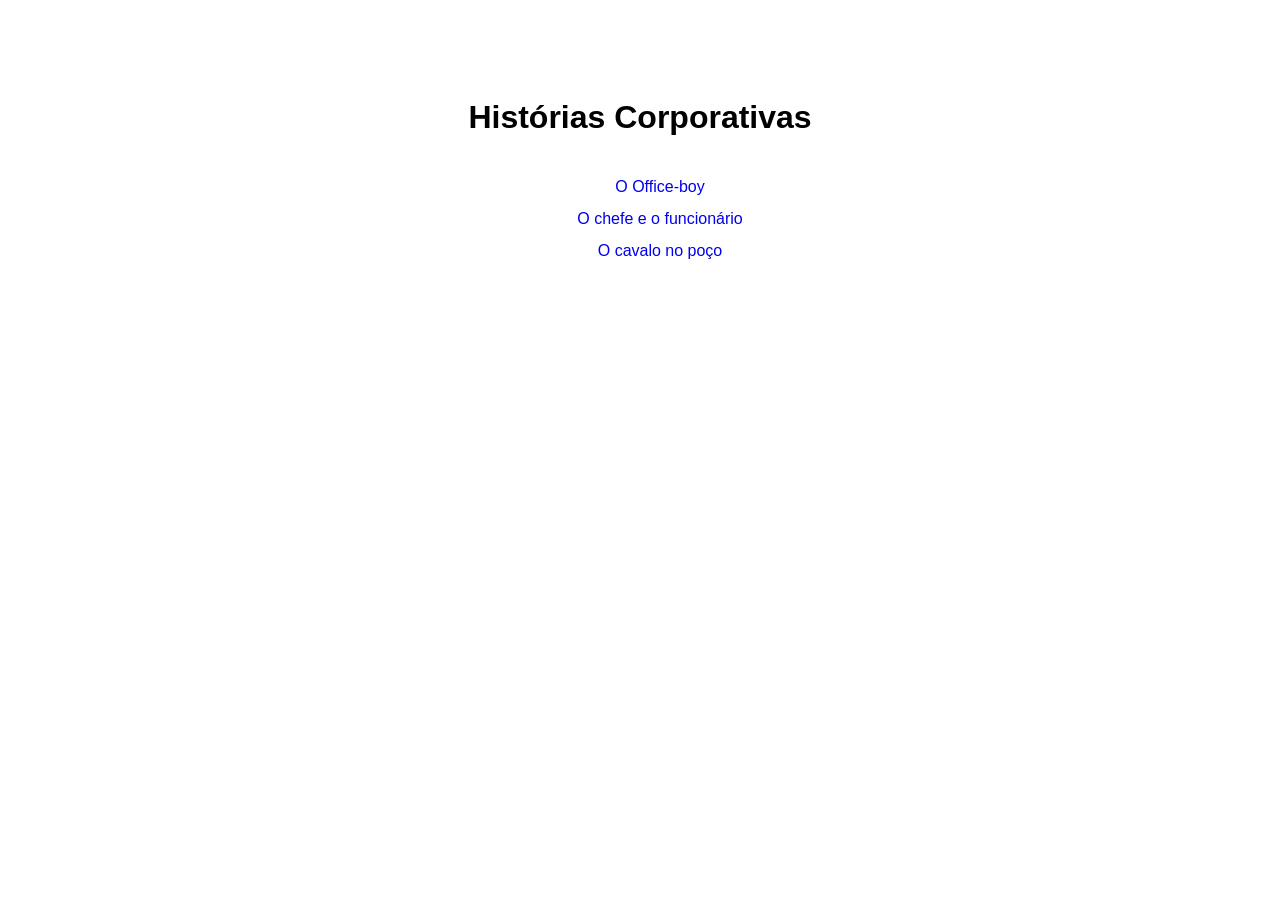
<file: index.html>
<!DOCTYPE html>
<html lang="pt-br">

<head>
    <meta charset="UTF-8">
    <meta name="viewport" content="width=device-width, initial-scale=1.0">
    <title> Histórias Corporativas </title>
    <!-- <link rel="stylesheet" href="style.css"> -->
    <style>
        body {
            line-height: 2.0;
            font-family: sans-serif;
            text-align: center;
            margin: 2em;
            padding: 2em;
        }

        ul {
            list-style-type: none;
        }

        a {
            text-decoration: none;
        }
    </style>
</head>

<body>
    <h1> Histórias Corporativas </h1>
    <ul>
        <li> <a href="officeboy.html"> O Office-boy </a> </li>
        <li> <a href="ChefeFuncionario.html"> O chefe e o funcionário</a></li>
        <li> <a href="cavalonopoco.html"> O cavalo no poço</a></li>
    </ul>
</body>

</html>
</file>
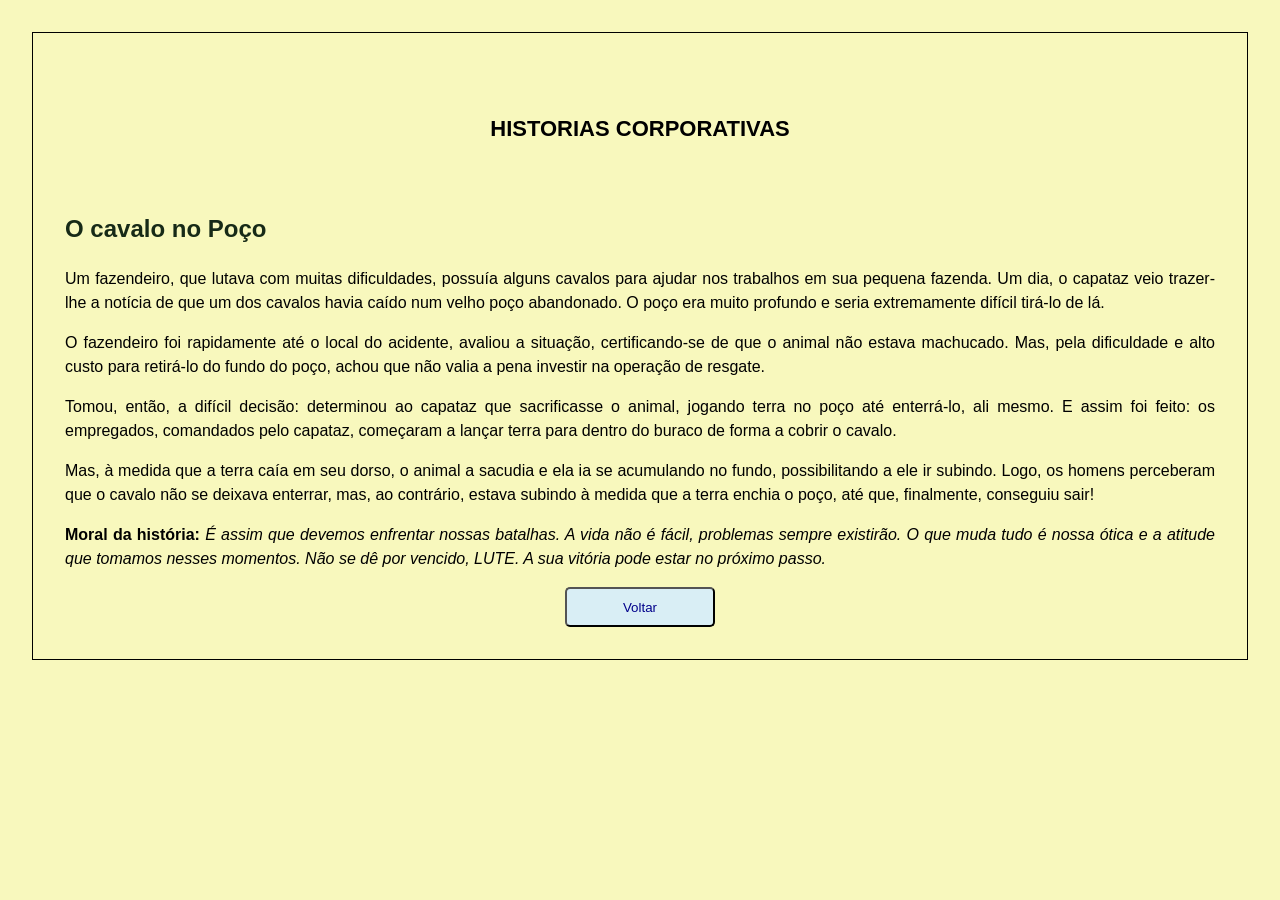
<file: cavalonopoco.html>
<!DOCTYPE html>
<html lang="en">

<head>
    <meta charset="UTF-8">
    <meta name="viewport" content="width=device-width, initial-scale=1.0">
    <title>O cavalo no Poço</title>
    <link rel="stylesheet" href="style.css">
</head>

<body>
    <header>
        <h1> HISTORIAS CORPORATIVAS </h1>
    </header>

    <h2>O cavalo no Poço</h2>
    <p>Um fazendeiro, que lutava com muitas dificuldades, possuía alguns cavalos para ajudar nos trabalhos em sua
        pequena fazenda. Um dia, o capataz veio trazer-lhe a notícia de que um dos cavalos havia caído num velho poço
        abandonado. O poço era muito profundo e seria extremamente difícil tirá-lo de lá.</p>
    <p>O fazendeiro foi rapidamente até o local do acidente, avaliou a situação, certificando-se de que o animal não
        estava machucado. Mas, pela dificuldade e alto custo para retirá-lo do fundo do poço, achou que não valia a pena
        investir na operação de resgate.</p>
    <p>Tomou, então, a difícil decisão: determinou ao capataz que sacrificasse o animal, jogando terra no poço até
        enterrá-lo, ali mesmo. E assim foi feito: os empregados, comandados pelo capataz, começaram a lançar terra para
        dentro do buraco de forma a cobrir o cavalo.</p>
    <p>Mas, à medida que a terra caía em seu dorso, o animal a sacudia e ela ia se acumulando no fundo, possibilitando a
        ele ir subindo. Logo, os homens perceberam que o cavalo não se deixava enterrar, mas, ao contrário, estava
        subindo à medida que a terra enchia o poço, até que, finalmente, conseguiu sair!</p>
    <p><b>Moral da história:</b> <i> É assim que devemos enfrentar nossas batalhas. A vida não é fácil, problemas sempre
            existirão. O que muda tudo é nossa ótica e a atitude que tomamos nesses momentos. Não se dê por vencido,
            LUTE. A sua vitória pode estar no próximo passo. </i> </p>
    <button> <a href="index.html"> Voltar </a> </button>

</body>
</html>
</file>
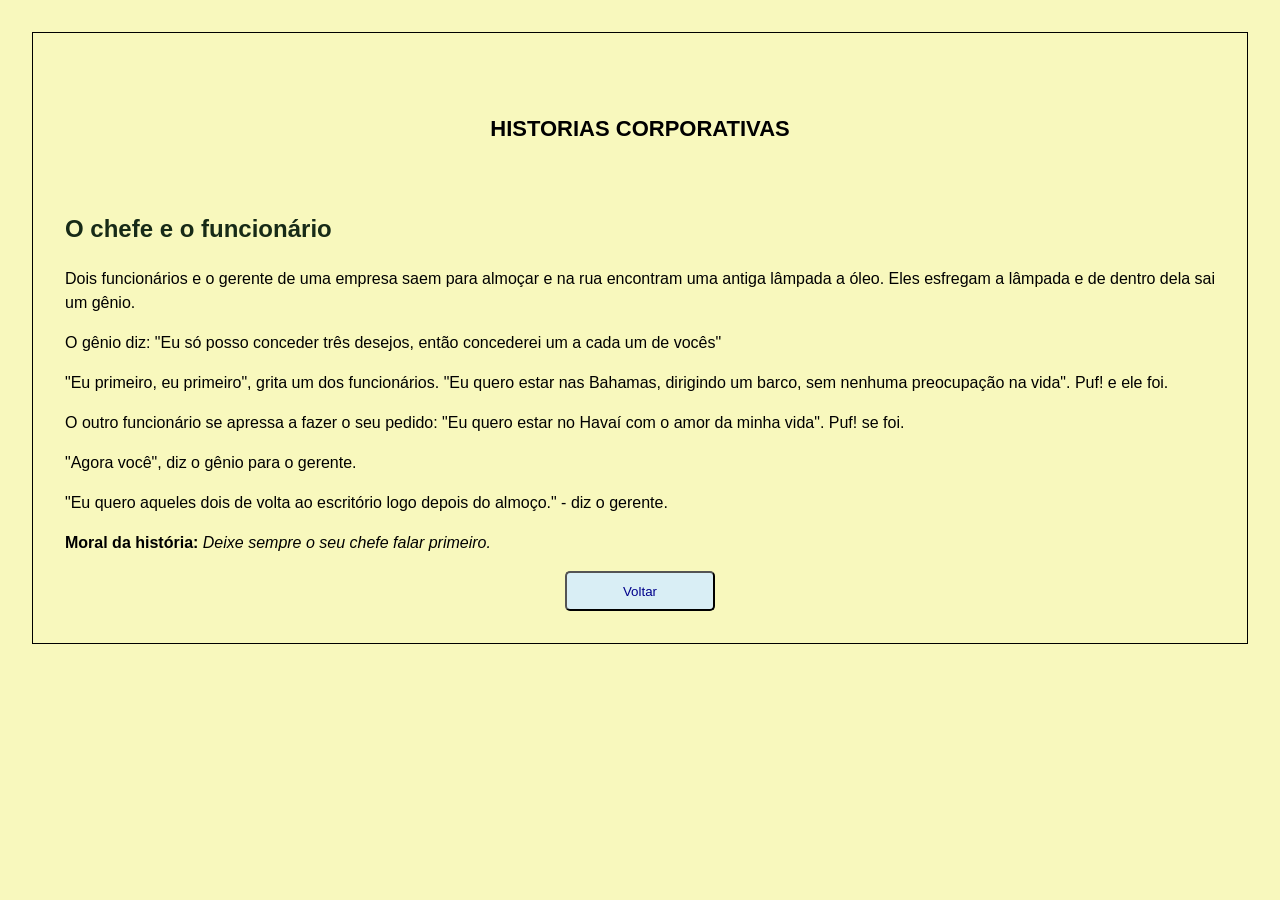
<file: ChefeFuncionario.html>
<!DOCTYPE html>
<html lang="en">

<head>
    <meta charset="UTF-8">
    <meta name="viewport" content="width=device-width, initial-scale=1.0">
    <title>Document</title>
    <link rel="stylesheet" href="style.css">
</head>

<body>
    <header>
        <h1> HISTORIAS CORPORATIVAS </h1>
    </header>

    <h2>O chefe e o funcionário</h2>
    <p>Dois funcionários e o gerente de uma empresa saem para almoçar e na rua encontram uma antiga lâmpada a óleo. Eles
        esfregam a lâmpada e de dentro dela sai um gênio.</p>
    <p>O gênio diz: "Eu só posso conceder três desejos, então concederei um a cada um de vocês"</p>
    <p>"Eu primeiro, eu primeiro", grita um dos funcionários. "Eu quero estar nas Bahamas, dirigindo um barco, sem
        nenhuma preocupação na vida". Puf! e ele foi.</p>
    <p>O outro funcionário se apressa a fazer o seu pedido: "Eu quero estar no Havaí com o amor da minha vida". Puf! se
        foi.</p>
    <p>"Agora você", diz o gênio para o gerente.</p>
    <p>"Eu quero aqueles dois de volta ao escritório logo depois do almoço." - diz o gerente.</p>
    <p> <b>Moral da história: </b> <i>Deixe sempre o seu chefe falar primeiro.</i></p>

     <button> <a href="index.html"> Voltar </a> </button>
</body>

</html>
</file>
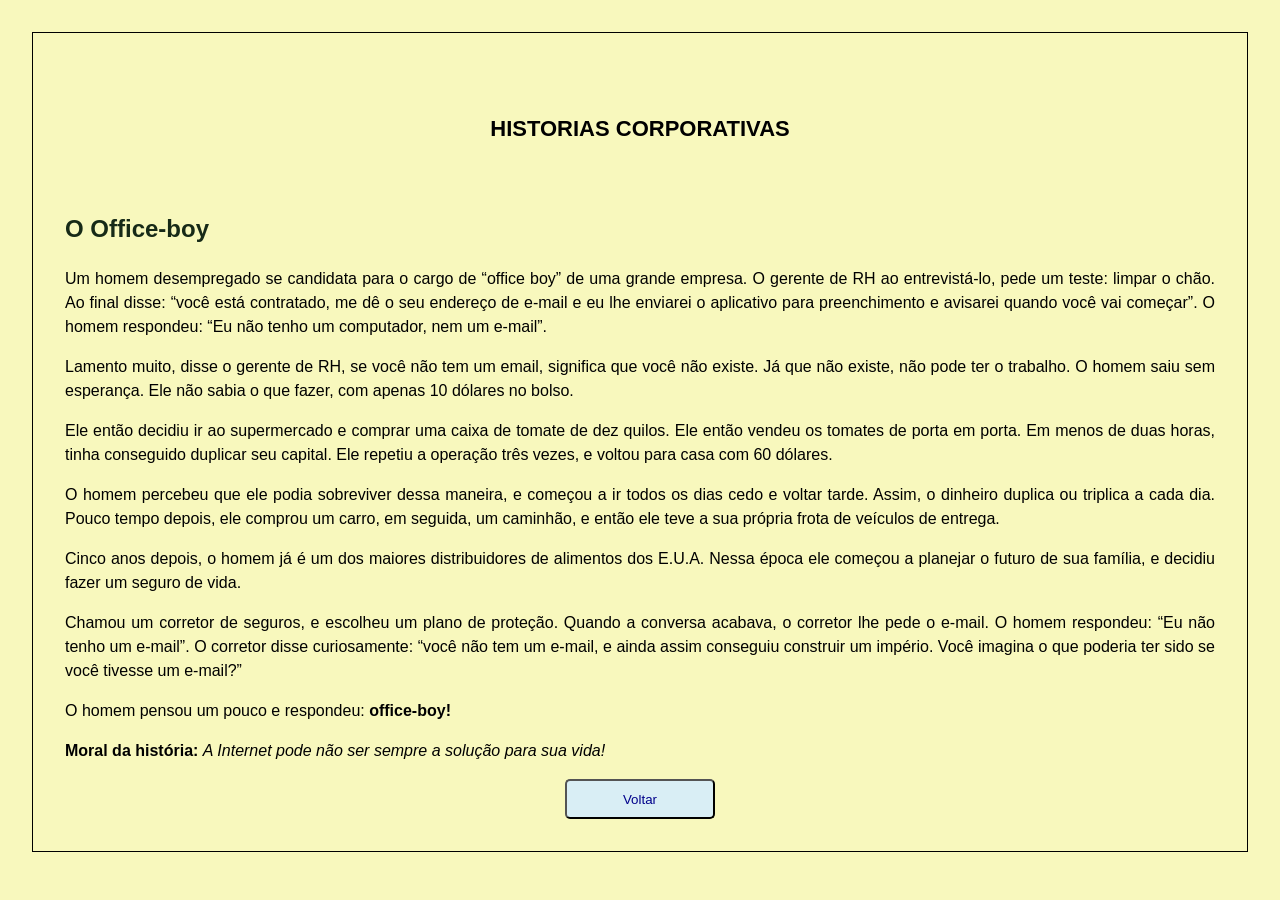
<file: officeboy.html>
<!DOCTYPE html>
<html lang="pt-br">
<head>
    <meta charset="UTF-8">
    <meta name="viewport" content="width=device-width, initial-scale=1.0">
    <title>Office-boy</title>
    <link rel="stylesheet" href="style.css">
</head>
<body>
    <header>
        <h1> HISTORIAS CORPORATIVAS </h1>
    </header>
    
    <h2> O Office-boy</h2>
    <p>Um homem desempregado se candidata para o cargo de “office boy” de uma grande empresa. O gerente de RH ao entrevistá-lo, pede um teste: limpar o chão. Ao final disse: “você está contratado, me dê o seu endereço de e-mail e eu lhe enviarei o aplicativo para preenchimento e avisarei quando você vai começar”. O homem respondeu: “Eu não tenho um computador, nem um e-mail”.</p>
    <p> Lamento muito, disse o gerente de RH, se você não tem um email, significa que você não existe. Já que não existe, não pode ter o trabalho. O homem saiu sem esperança. Ele não sabia o que fazer, com apenas 10 dólares no bolso.</p>
    <p>Ele então decidiu ir ao supermercado e comprar uma caixa de tomate de dez quilos. Ele então vendeu os tomates de porta em porta. Em menos de duas horas, tinha conseguido duplicar seu capital. Ele repetiu a operação três vezes, e voltou para casa com 60 dólares.</p>
    <p> O homem percebeu que ele podia sobreviver dessa maneira, e começou a ir todos os dias cedo e voltar tarde. Assim, o dinheiro duplica ou triplica a cada dia. Pouco tempo depois, ele comprou um carro, em seguida, um caminhão, e então ele teve a sua própria frota de veículos de entrega.</p>
    <p> Cinco anos depois, o homem já é um dos maiores distribuidores de alimentos dos E.U.A. Nessa época ele começou a planejar o futuro de sua família, e decidiu fazer um seguro de vida.</p>
    <p>Chamou um corretor de seguros, e escolheu um plano de proteção. Quando a conversa acabava, o corretor lhe pede o e-mail. O homem respondeu: “Eu não tenho um e-mail”. O corretor disse curiosamente: “você não tem um e-mail, e ainda assim conseguiu construir um império. Você imagina o que poderia ter sido se você tivesse um e-mail?”</p>
    <p> O homem pensou um pouco e respondeu: <b>office-boy!</b> </p>
    <p> <b>Moral da história:</b> <i>A Internet pode não ser sempre a solução para sua vida!</i> </p>

    <button> <a href="index.html"> Voltar </a> </button>
</body>
</html>
</file>
<file: style.css>
body{
    background-color: rgb(248, 248, 189);
    line-height : 1.5;
    font-family : sans-serif;
    text-align : justify;
    margin: 2em;
    padding: 2em;
    border: solid 1px;
}

h1{
    text-align: center;
    font-size: 22px;
}

h2{
    text-align : left; 
    color : rgb(23, 42, 23);
}

button{
    width:150px;
    height: 40px;
    border-radius: 5px;
    background-color: rgb(217, 238, 245);
    /* coloca o botao no centro da tela*/
    display: block; 
    margin : auto;
}

button a{
    font-family: Verdana, Geneva, Tahoma, sans-serif;
    color: darkblue;
    text-decoration: none;
}

img{ /* COLOCANDO A IMG NO CENTRO DA TELA COM TAMANHO DE 50% DELA */
    display: block; 
    margin : auto;
    width: 50%;
}

header{
    padding-top: 2em;
    padding-bottom: 2em;
}
</file>
